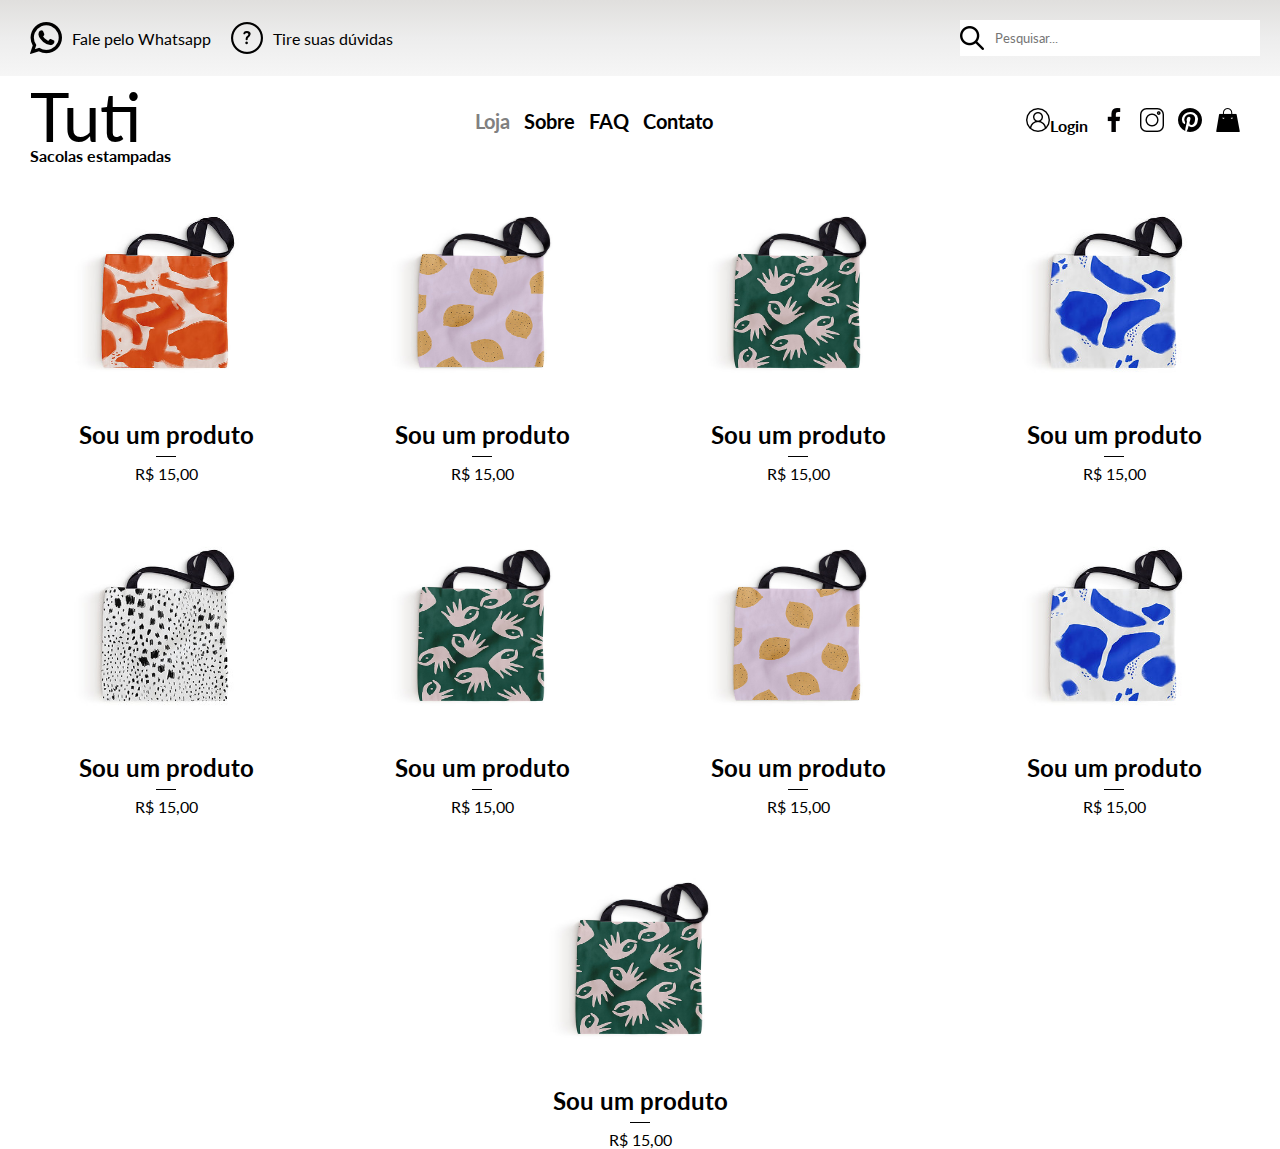
<file: tuti-sacolas/index.html>
<!DOCTYPE html>
<!-- versão atual do HTML5 -->
<!DOCTYPE html>
<html lang="pt-BR">

<head>
	<!-- É a parte inteligente do site -->
	<!-- Aplicar os estilos (CSS) e a dinâmica do site (javascript) -->
	<meta charset="UTF-8" />

	<!-- É a descrição da página, é a tag de informações -->
	<title>Tuti - Sacolas estampadas</title>

	<link rel="preconnect" href="https://fonts.googleapis.com" />
	<link rel="preconnect" href="https://fonts.gstatic.com" crossorigin />
	<link href="https://fonts.googleapis.com/css2?family=Dongle:wght@300;700&family=Lato:wght@300;400&display=swap"
		rel="stylesheet" />
	<link rel="stylesheet" type="text/css" href="./style.css" />
	<!-- Ficará visível na aba do navegador (browser) -->
</head>

<body>
	<!-- Inserimos os títulos, parágrafos, listas, hyperlinks, imagens, tabelas e formulários -->
	<header class="header">
		<div class="sobre-header">
			<div class="div-contato">
				<div class="contato">
					<figure>
						<a href="#"><img src="./img/whats.png" />Fale pelo Whatsapp</a>
					</figure>
				</div>

				<div class="contato">
					<figure>
						<a href="#"><img src="./img/duvidas.png" />Tire suas dúvidas</a>
					</figure>
				</div>
			</div>

			<div class="pesquisa">
				<img src="./img/search.png" />
				<input type="text" name="" placeholder="Pesquisar..." />
			</div>
		</div>

		<nav class="navegacao">
			<div class="logo">
				<a class="span-logo hover-links" href="#"><span>Tuti</span></a>
				<a class="span-logo hover-links sub-logo" href="#">Sacolas estampadas</a>
			</div>

			<div class="links">
				<a class="links-interno hover-links hover-active" target="about:blank" href="#">Loja</a>
				<a class="links-interno hover-links" href="#">Sobre</a>
				<a class="links-interno hover-links" href="#">FAQ</a>
				<a class="links-interno hover-links" href="#">Contato</a>
			</div>

			<div class="login">
				<a class="links-login hover-links" class="" href="#"><img src="./img/user.png" />Login</a>
				<a class="links-login" target="about:blank" href="https://pt-br.facebook.com/Google/"><img
						src="./img/face.png" /></a>
				<a class="links-login" href="#"><img src="./img/insta.png" /></a>
				<a class="links-login" href="#"><img src="./img/pinter.png" /></a>
				<a class="links-login" href="#"><img src="./img/sacola.png" /></a>
			</div>
		</nav>
	</header>
	<main class="main">
		<div class="flex-cards">

			<div class="galeria">
				<div class="cards">
					<img src="./img/sacola1.jpg" alt="Imagem da sacola que está a venda">
				</div>
				<h2 class="titulo-produto">Sou um produto</h2>
				<span class="dash"></span>
				<p class="preco">R$ 15,00</p>
			</div>

			<div class="galeria">
				<div class="cards">
					<img src="./img/sacola2.jpg" alt="Imagem da sacola que está a venda">
				</div>
				<h2 class="titulo-produto">Sou um produto</h2>
				<span class="dash"></span>
				<p class="preco">R$ 15,00</p>
			</div>

			<div class="galeria">
				<div class="cards">
					<img src="./img/sacola3.jpg" alt="Imagem da sacola que está a venda">
				</div>
				<h2 class="titulo-produto">Sou um produto</h2>
				<span class="dash"></span>
				<p class="preco">R$ 15,00</p>
			</div>

			<div class="galeria">
				<div class="cards">
					<img src="./img/sacola4.jpg" alt="Imagem da sacola que está a venda">
				</div>
				<h2 class="titulo-produto">Sou um produto</h2>
				<span class="dash"></span>
				<p class="preco">R$ 15,00</p>
			</div>

			<div class="galeria">
				<div class="cards">
					<img src="./img/sacola5.jpg" alt="Imagem da sacola que está a venda">
				</div>
				<h2 class="titulo-produto">Sou um produto</h2>
				<span class="dash"></span>
				<p class="preco">R$ 15,00</p>
			</div>

			<div class="galeria">
				<div class="cards">
					<img src="./img/sacola3.jpg" alt="Imagem da sacola que está a venda">
				</div>
				<h2 class="titulo-produto">Sou um produto</h2>
				<span class="dash"></span>
				<p class="preco">R$ 15,00</p>
			</div>

			<div class="galeria">
				<div class="cards">
					<img src="./img/sacola2.jpg" alt="Imagem da sacola que está a venda">
				</div>
				<h2 class="titulo-produto">Sou um produto</h2>
				<span class="dash"></span>
				<p class="preco">R$ 15,00</p>
			</div>

			<div class="galeria">
				<div class="cards">
					<img src="./img/sacola4.jpg" alt="Imagem da sacola que está a venda">
				</div>
				<h2 class="titulo-produto">Sou um produto</h2>
				<span class="dash"></span>
				<p class="preco">R$ 15,00</p>
			</div>

			<div class="galeria">
				<div class="cards">
					<img src="./img/sacola3.jpg" alt="Imagem da sacola que está a venda">
				</div>
				<h2 class="titulo-produto">Sou um produto</h2>
				<span class="dash"></span>
				<p class="preco">R$ 15,00</p>
			</div>

	</main>
</body>

</html>
</file>
<file: tuti-sacolas/style.css>
*{
	margin: 0;
	padding: 0;
	box-sizing: border-box;
	font-family: 'Lato', sans-serif;
}

.header{
	width: 100%;
	position: absolute;
	background-color: white;
	position: fixed;
}

.sobre-header{
	display: flex;
	padding: 20px;
	align-items: center;background: rgb(156,155,153);
	justify-content: space-between;
	background: rgb(246,246,246);
	background: linear-gradient(0deg, rgba(246,246,246,1) 0%,
	 rgba(237,237,237,1) 50%, 
	 rgba(224,223,221,1) 100%);
}

.div-contato {
	display: flex;
}

.contato figure a{
	display: flex;
	align-items: center;
	text-decoration: none;
	color: black;

}

.contato figure a img{
	margin-right:  10px;
}

.pesquisa input{
	padding: 10px 0px 10px 35px;
	border: 0;
	width: 300px
}

.pesquisa input:hover{
	border-bottom: 1px solid black;
}

.pesquisa img{
	position: absolute;
	top: 26px;
}

.navegacao{
	display: flex;
	justify-content: space-between;
	align-items: center;
	margin: 0 30px;
}

.span-logo{
	font-size: 50pt;
	display: block;
	color: black;
	text-decoration: none;	
}

.sub-logo{
	font-size: 12pt;
	font-weight: bold;
	line-height: 0;
	padding-bottom: 10px;
}

.links-interno{
	margin-right: 10px;
	font-weight: bold;
	text-decoration: none;
	color: black;
	font-size: 20px
}

.links-login{
	margin-right: 10px;
	text-decoration: none;
	color: black;
	font-weight: bold;
}

.contato{
	margin: 0 10px;
}

.hover-active{
	color: grey;
}

.hover-links:hover{
	color: grey;
	transition: 0.5s;
}
/* ============================================ */

/* ==================CARDS===================== */

.main{

	padding-top: 150px;
}

.flex-cards{
	width: 100%;
	justify-content: space-evenly;
	display: flex;
	flex-wrap: wrap;
}

.galeria{
	text-align: center;
	display: flex;
	flex-direction: column;
	align-items: center;
}
.cards{
	height: 250px;
	width: 300px;
	margin: 20px 0 0 0;
	min-width: 300px;
	display: flex;
	align-items: center;
	justify-content: center;
}

.cards img{

	width: 250px;
	height: 200px;
	display: block;
}

.cards img:hover{
	cursor: pointer;
	width: 100%;
	height: 100%;
	transition: 1s;
}

.galeria .dash{
	border-top: solid black 1.5px;
	margin: 7px 0;
	width: 20px;
}

.cards .titulo-produto{
	border-bottom: 1px solid black;
}

@media screen and (min-width:800px) and (max-width:990px){
	.flex-cards{
		margin-top: 50px;
	}
	.galeria{
		width: calc(100% / 2);
	}
	.cards{
		width: 100%;
		height: 400px;
	}
	.cards img{
		width: 100%;
		height: 100%;
		max-height: 100%;
	}
	.contato figure a{
		font-size: 30px;
	}
	.logo{
		padding: 25px 0;
	}
	.logo a:nth-child(1){
		font-size: 70pt;
	}
	.sub-logo{
		font-size: 25pt;
	}
	.links-interno{
		font-size: 20pt;
	}
	.links-login{
		font-size: 25pt;
	}
	
}

@media screen and (max-width:500px) {
	*{
		background-color: aqua;
	}
}
</file>
